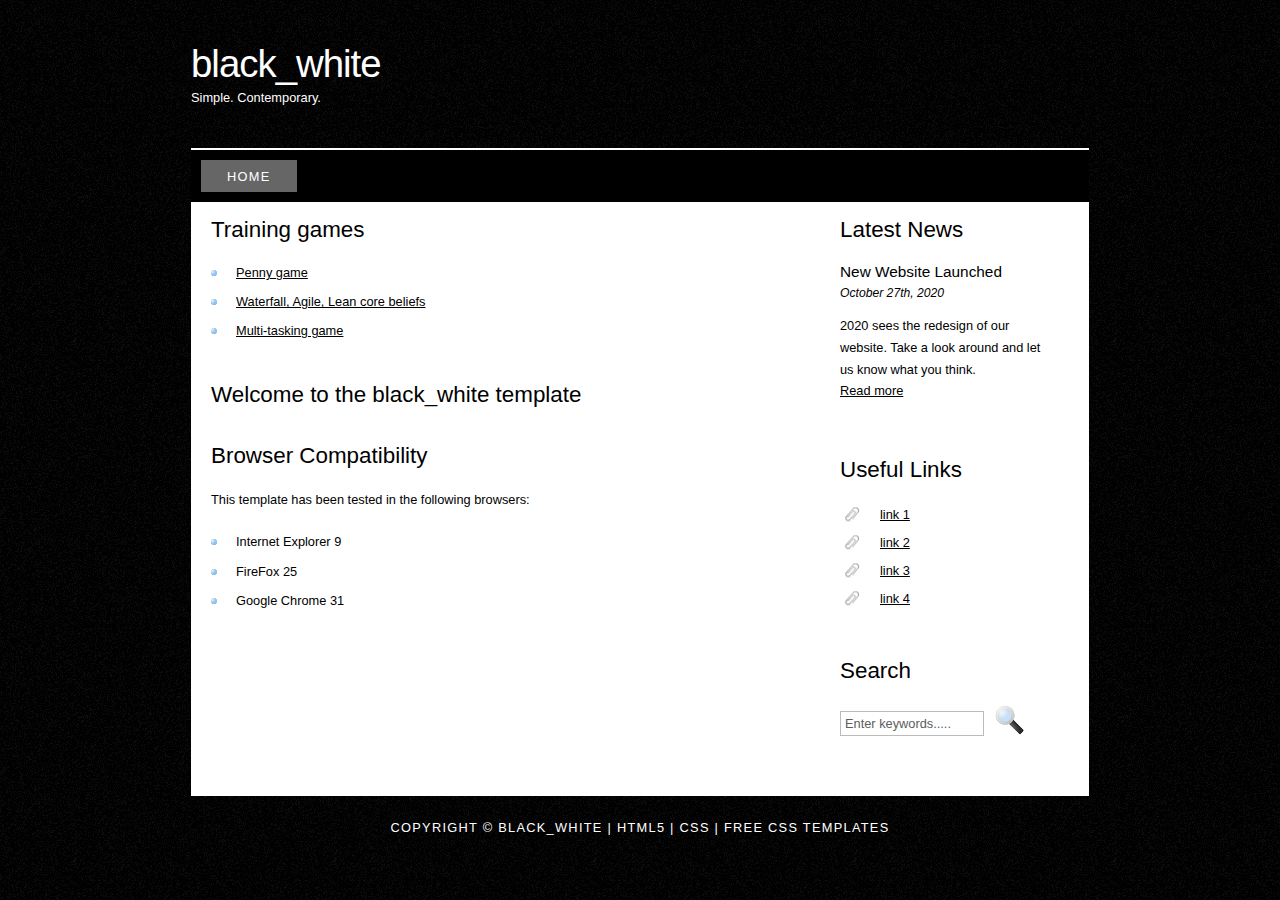
<file: public/index.html>
<!DOCTYPE HTML>
<html>

<head>
  <title>black_white</title>
  <meta name="description" content="website description" />
  <meta name="keywords" content="website keywords, website keywords" />
  <meta http-equiv="content-type" content="text/html; charset=UTF-8" />
  <link rel="stylesheet" type="text/css" href="style/style.css" title="style" />
</head>

<body>
  <div id="main">
    <div id="header">
      <div id="logo">
        <div id="logo_text">
          <!-- class="logo_colour", allows you to change the colour of the text -->
          <h1><a href="index.html">black<span class="logo_colour">_white</span></a></h1>
          <h2>Simple. Contemporary.</h2>
        </div>
      </div>
      <div id="menubar">
        <ul id="menu">
          <!-- put class="selected" in the li tag for the selected page - to highlight which page you're on -->
          <li class="selected"><a href="index.html">Home</a></li>
        </ul>
      </div>
    </div>
    <div id="site_content">
      <div class="sidebar">
        <!-- insert your sidebar items here -->
        <h3>Latest News</h3>
        <h4>New Website Launched</h4>
        <h5>October 27th, 2020</h5>
        <p>2020 sees the redesign of our website. Take a look around and let us know what you think.<br /><a href="#">Read more</a></p>
        <p></p>
        <h3>Useful Links</h3>
        <ul>
          <li><a href="#">link 1</a></li>
          <li><a href="#">link 2</a></li>
          <li><a href="#">link 3</a></li>
          <li><a href="#">link 4</a></li>
        </ul>
        <h3>Search</h3>
        <form method="post" action="#" id="search_form">
          <p>
            <input class="search" type="text" name="search_field" value="Enter keywords....." />
            <input name="search" type="image" style="border: 0; margin: 0 0 -9px 5px;" src="style/search.png" alt="Search" title="Search" />
          </p>
        </form>
      </div>
      <div id="content">
        <!-- insert the page content here -->
		<h1>Training games</h1>
		<ul>
          <li><a href="dummy_penny_game.html">Penny game</a></li>
          <li><a href="dummy_agile_belief.html">Waterfall, Agile, Lean core beliefs</a></li>
			<li><a href="dummy_typing_game.html">Multi-tasking game</a></li>
        </ul>
        <h1>Welcome to the black_white template</h1>
		
        <h2>Browser Compatibility</h2>
        <p>This template has been tested in the following browsers:</p>
        <ul>
          <li>Internet Explorer 9</li>
          <li>FireFox 25</li>
          <li>Google Chrome 31</li>
        </ul>
      </div>
    </div>
    <div id="footer">
      Copyright &copy; black_white | <a href="http://validator.w3.org/check?uri=referer">HTML5</a> | <a href="http://jigsaw.w3.org/css-validator/check/referer">CSS</a> | <a href="http://www.html5webtemplates.co.uk">Free CSS Templates</a>
    </div>
  </div>
</body>
</html>
</file>
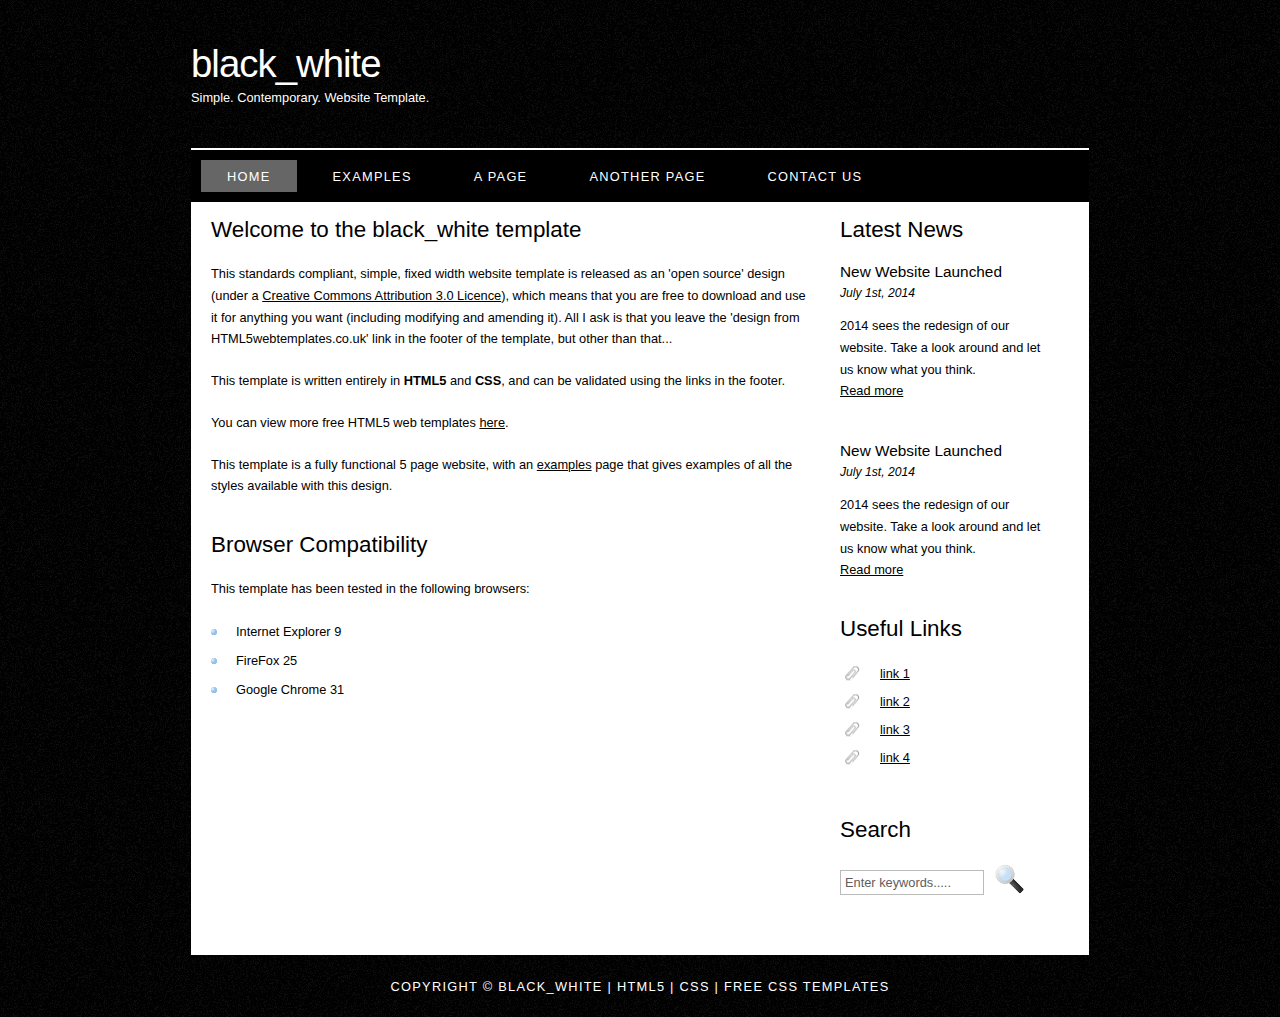
<file: public/black_white/index.html>
<!DOCTYPE HTML>
<html>

<head>
  <title>black_white</title>
  <meta name="description" content="website description" />
  <meta name="keywords" content="website keywords, website keywords" />
  <meta http-equiv="content-type" content="text/html; charset=UTF-8" />
  <link rel="stylesheet" type="text/css" href="style/style.css" title="style" />
</head>

<body>
  <div id="main">
    <div id="header">
      <div id="logo">
        <div id="logo_text">
          <!-- class="logo_colour", allows you to change the colour of the text -->
          <h1><a href="index.html">black<span class="logo_colour">_white</span></a></h1>
          <h2>Simple. Contemporary. Website Template.</h2>
        </div>
      </div>
      <div id="menubar">
        <ul id="menu">
          <!-- put class="selected" in the li tag for the selected page - to highlight which page you're on -->
          <li class="selected"><a href="index.html">Home</a></li>
          <li><a href="examples.html">Examples</a></li>
          <li><a href="page.html">A Page</a></li>
          <li><a href="another_page.html">Another Page</a></li>
          <li><a href="contact.html">Contact Us</a></li>
        </ul>
      </div>
    </div>
    <div id="site_content">
      <div class="sidebar">
        <!-- insert your sidebar items here -->
        <h3>Latest News</h3>
        <h4>New Website Launched</h4>
        <h5>July 1st, 2014</h5>
        <p>2014 sees the redesign of our website. Take a look around and let us know what you think.<br /><a href="#">Read more</a></p>
        <p></p>
        <h4>New Website Launched</h4>
        <h5>July 1st, 2014</h5>
        <p>2014 sees the redesign of our website. Take a look around and let us know what you think.<br /><a href="#">Read more</a></p>
        <h3>Useful Links</h3>
        <ul>
          <li><a href="#">link 1</a></li>
          <li><a href="#">link 2</a></li>
          <li><a href="#">link 3</a></li>
          <li><a href="#">link 4</a></li>
        </ul>
        <h3>Search</h3>
        <form method="post" action="#" id="search_form">
          <p>
            <input class="search" type="text" name="search_field" value="Enter keywords....." />
            <input name="search" type="image" style="border: 0; margin: 0 0 -9px 5px;" src="style/search.png" alt="Search" title="Search" />
          </p>
        </form>
      </div>
      <div id="content">
        <!-- insert the page content here -->
        <h1>Welcome to the black_white template</h1>
        <p>This standards compliant, simple, fixed width website template is released as an 'open source' design (under a <a href="http://creativecommons.org/licenses/by/3.0">Creative Commons Attribution 3.0 Licence</a>), which means that you are free to download and use it for anything you want (including modifying and amending it). All I ask is that you leave the 'design from HTML5webtemplates.co.uk' link in the footer of the template, but other than that...</p>
        <p>This template is written entirely in <strong>HTML5</strong> and <strong>CSS</strong>, and can be validated using the links in the footer.</p>
        <p>You can view more free HTML5 web templates <a href="http://www.html5webtemplates.co.uk">here</a>.</p>
        <p>This template is a fully functional 5 page website, with an <a href="examples.html">examples</a> page that gives examples of all the styles available with this design.</p>
        <h2>Browser Compatibility</h2>
        <p>This template has been tested in the following browsers:</p>
        <ul>
          <li>Internet Explorer 9</li>
          <li>FireFox 25</li>
          <li>Google Chrome 31</li>
        </ul>
      </div>
    </div>
    <div id="footer">
      Copyright &copy; black_white | <a href="http://validator.w3.org/check?uri=referer">HTML5</a> | <a href="http://jigsaw.w3.org/css-validator/check/referer">CSS</a> | <a href="http://www.html5webtemplates.co.uk">Free CSS Templates</a>
    </div>
  </div>
</body>
</html>
</file>
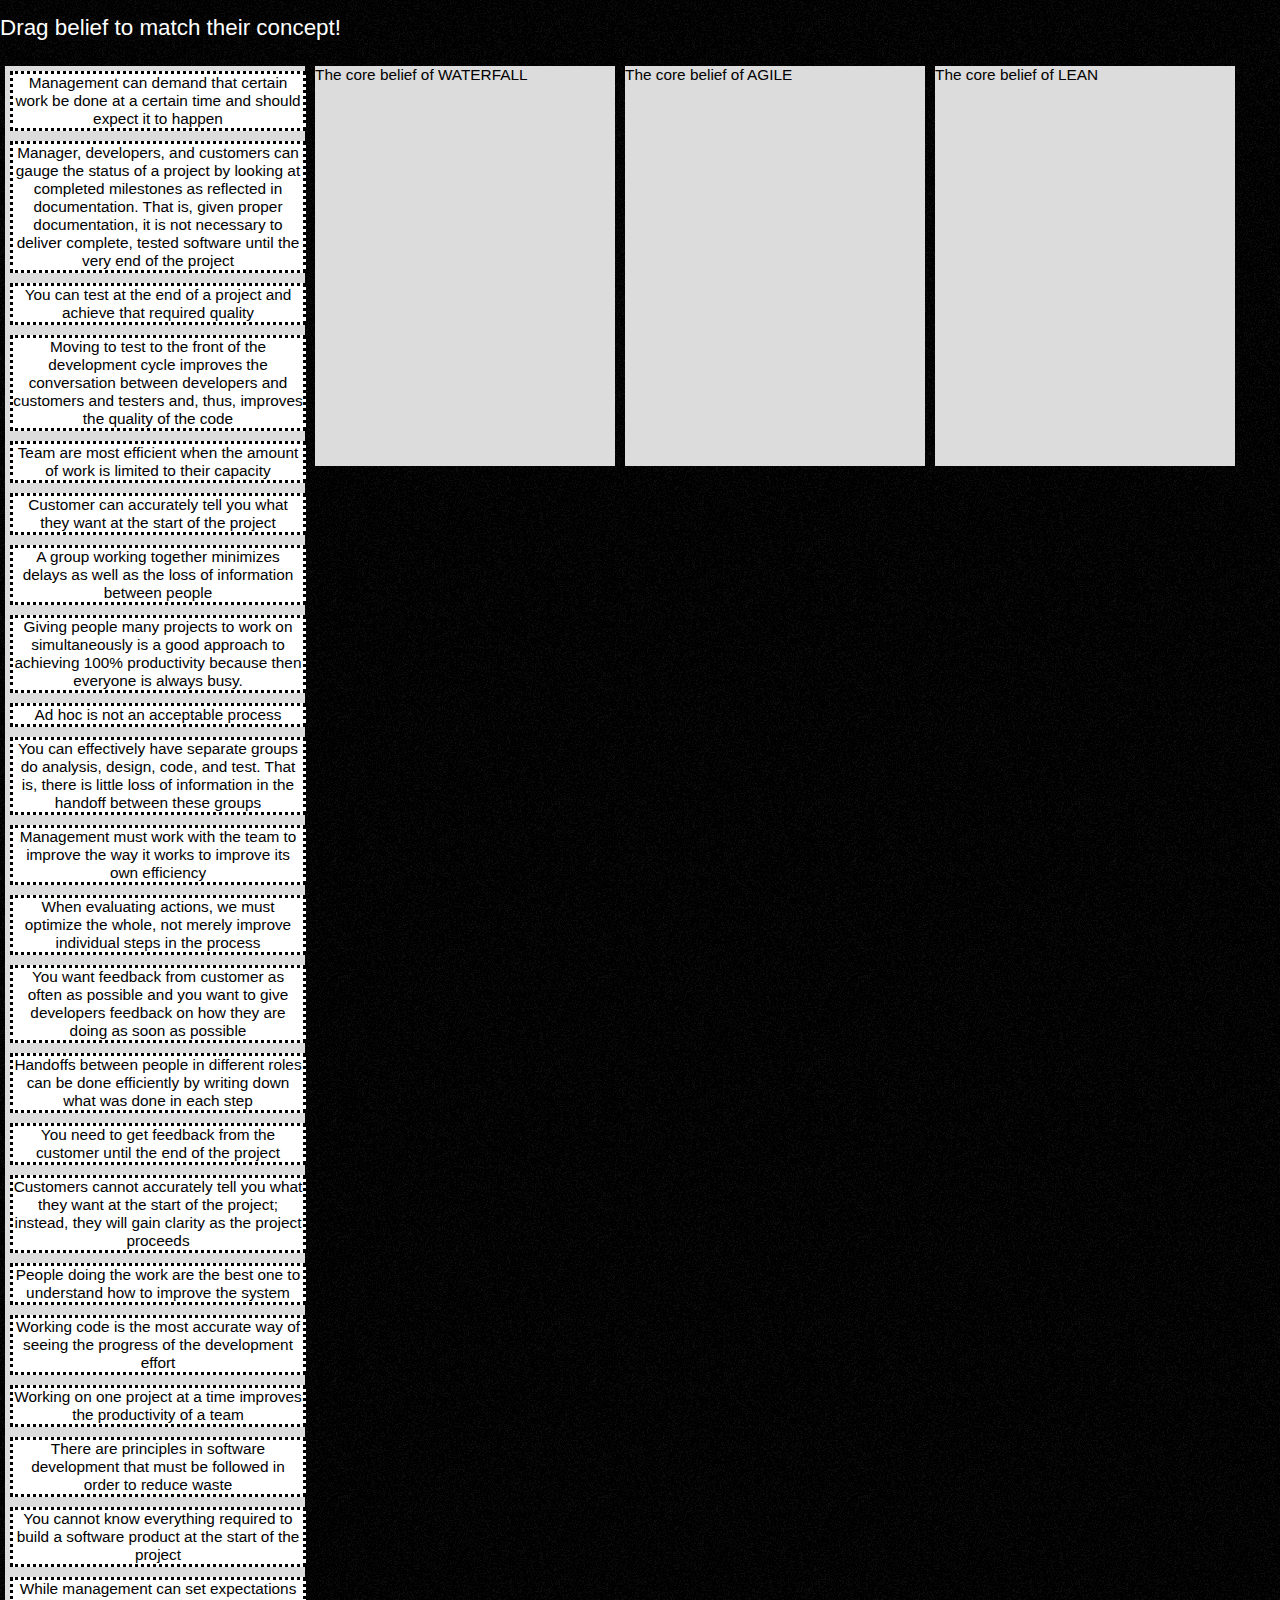
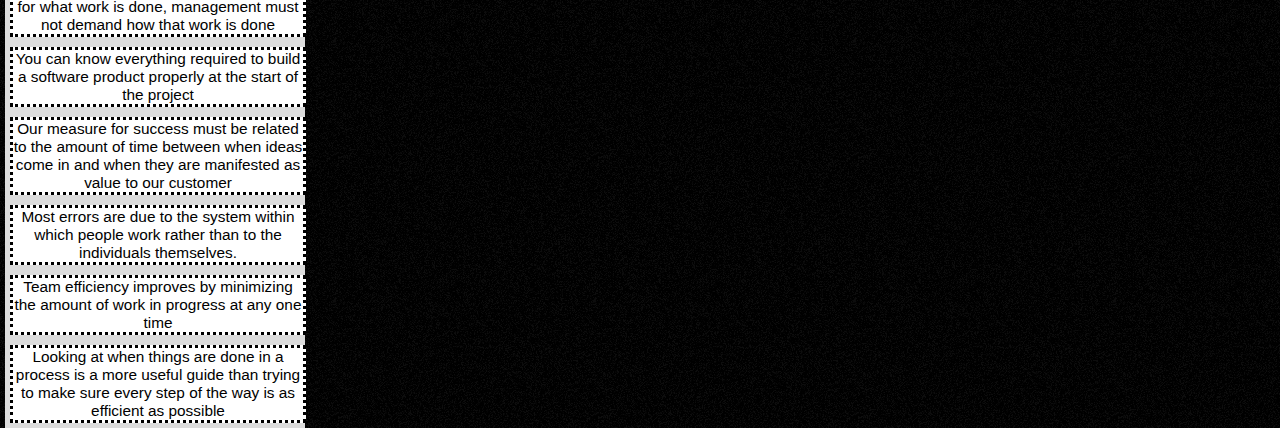
<file: public/dummy_agile_belief.html>
<!DOCTYPE HTML>
<!--
	Miniport by HTML5 UP
	html5up.net | @ajlkn
	Free for personal and commercial use under the CCA 3.0 license (html5up.net/license)
-->
<html>
	<head>
		<title>Belief drag-drop game</title>
		<meta charset="utf-8" />
		<link rel="stylesheet" href="style/style.css" />
		<style>
		h2 {
		  color: #a7a3a4;
		  margin-left: 80px;
		}

		[data-drop-target] {
			min-height: 400px;
			width: 300px;
			margin: 5px;
			background-color: gainsboro;
			float: left;
		}
		.drag-enter {
			border: 1px solid #000;
		}
		.box {
			width: 290px;
			margin: 5px 5px 5px 5px;
			border-style: dotted;
			float: left;
			text-align: center;
			font-size: 120%
		}
		.box:nth-child(3) {
		  clear: both;
		}
		.yellow {
			background-color: mistyrose;
		}
		.green {
			background-color: lightgreen;
		}
		.white {
			background-color: white;
		}
		</style>
</head>

<body>
<div id='belief'>
		<!--First Drop Target-->
<h3 style='color: #FFF;'>Drag belief to match their concept!</h3>
<div data-drop-target="true" data-index='0' id='c0'></div>

<!--Second Drop Target-->
<div data-drop-target="true" data-index='1' id='c1'><h4>The core belief of WATERFALL</h4></div>
<div data-drop-target="true" data-index='2' id='c2'><h4>The core belief of AGILE</h4></div>
<div data-drop-target="true" data-index='3' id='c3'><h4>The core belief of LEAN</h4></div>
</div>
	<script>
	window.addEventListener('load', (event) => {
		initData();
	});
		var orgData = [
			{index:1,text:'You can know everything required to build a software product properly at the start of the project'},
			{index:1,text:'Customer can accurately tell you what they want at the start of the project'},
			{index:1,text:'You need to get feedback from the customer until the end of the project'},
			{index:1,text:'Manager, developers, and customers can gauge the status of a project by looking at completed milestones as reflected in documentation. That is, given proper documentation, it is not necessary to deliver complete, tested software until the very end of the project'},
			{index:1,text:'You can effectively have separate groups do analysis, design, code, and test. That is, there is little loss of information in the handoff between these groups'},
			{index:1,text:'Handoffs between people in different roles can be done efficiently by writing down what was done in each step'},
			{index:1,text:'You can test at the end of a project and achieve that required quality'},
			{index:1,text:'Management can demand that certain work be done at a certain time and should expect it to happen'},
			{index:1,text:'Giving people many projects to work on simultaneously is a good approach to achieving 100% productivity because then everyone is always busy.'},
			{index:2,text:'You cannot know everything required to build a software product at the start of the project'},
			{index:2,text:'Customers cannot accurately tell you what they want at the start of the project; instead, they will gain clarity as the project proceeds'},
			{index:2,text:'You want feedback from customer as often as possible and you want to give developers feedback on how they are doing as soon as possible'},
			{index:2,text:'Working code is the most accurate way of seeing the progress of the development effort'},
			{index:2,text:'A group working together minimizes delays as well as the loss of information between people'},
			{index:2,text:'Moving to test to the front of the development cycle improves the conversation between developers and customers and testers and, thus, improves the quality of the code'},
			{index:2,text:'While management can set expectations for what work is done, management must not demand how that work is done'},
			{index:2,text:'Working on one project at a time improves the productivity of a team'},
			{index:3,text:'Most errors are due to the system within which people work rather than to the individuals themselves.'},
			{index:3,text:'People doing the work are the best one to understand how to improve the system'},
			{index:3,text:'Ad hoc is not an acceptable process'},
			{index:3,text:'Looking at when things are done in a process is a more useful guide than trying to make sure every step of the way is as efficient as possible'},
			{index:3,text:'Our measure for success must be related to the amount of time between when ideas come in and when they are manifested as value to our customer'},
			{index:3,text:'Management must work with the team to improve the way it works to improve its own efficiency'},
			{index:3,text:'Team are most efficient when the amount of work is limited to their capacity'},
			{index:3,text:'Team efficiency improves by minimizing the amount of work in progress at any one time'},
			{index:3,text:'When evaluating actions, we must optimize the whole, not merely improve individual steps in the process'},
			{index:3,text:'There are principles in software development that must be followed in order to reduce waste'},
			
		];
		function initData(){
			shuffleArray(orgData);
			var parent = document.getElementById('c0');
			for(var i= 0;i < orgData.length; i++){
				//<div id="box4" draggable="true" class="box green"></div>
				var child = document.createElement('div');
				child.id = 'box' + i;
				child.setAttribute('draggable', true);
				child.setAttribute('data-index', orgData[i].index);
				child.classList.add('box');
				child.classList.add('white');
				child.innerText = orgData[i].text;
				parent.appendChild(child);
			}
			initDraggableFeature()
		}
		//Function handleDragStart(), Its purpose is to store the id of the draggable element.
		function handleDragStart(e) {
			e.dataTransfer.setData("text", this.id); //note: using "this" is the same as using: e.target.
		}//end function


		//The dragenter event fires when dragging an object over the target. 
		//The css class "drag-enter" is append to the targets object.
		function handleDragEnterLeave(e) {
			if(e.type == "dragenter") {
				this.className = "drag-enter" 
			} else {
				this.className = "" //Note: "this" referces to the target element where the "dragenter" event is firing from.
			}
		}//end function



		//Function handles dragover event eg.. moving your source div over the target div element.
		//If drop event occurs, the function retrieves the draggable element’s id from the DataTransfer object.
		function handleOverDrop(e) {
			e.preventDefault(); 
      //Depending on the browser in use, not using the preventDefault() could cause any number of strange default behaviours to occur.
			if (e.type != "drop") {
				return; //Means function will exit if no "drop" event is fired.
			}
			//Stores dragged elements ID in var draggedId
			var draggedId = e.dataTransfer.getData("text");
			//Stores referrence to element being dragged in var draggedEl
			var draggedEl = document.getElementById(draggedId);

			//if the event "drop" is fired on the dragged elements original drop target e.i..  it's current parentNode, 
			//then set it's css class to ="" which will remove dotted lines around the drop target and exit the function.
			if (draggedEl.parentNode == this) {
				this.className = "";
				return; //note: when a return is reached a function exits.
			}
			//Otherwise if the event "drop" is fired from a different target element, detach the dragged element node from it's
			//current drop target (i.e current perantNode) and append it to the new target element. Also remove dotted css class. 
			draggedEl.parentNode.removeChild(draggedEl);
			this.appendChild(draggedEl); //Note: "this" references to the current target div that is firing the "drop" event.
			this.className = "";
			draggedEl.className = "";
			draggedEl.classList.add('box');
			console.log(this.getAttribute('data-index'));
			console.log(draggedEl.getAttribute('data-index'));
			if(this.getAttribute('data-index') == draggedEl.getAttribute('data-index')){
				draggedEl.classList.add('green');
			}else if(this.getAttribute('data-index') == '0'){
				draggedEl.classList.add('white');
			}else{
				draggedEl.classList.add('yellow');
			}
		}//end Function
		

		function initDraggableFeature(){
			//Retrieve two groups of elements, those that are draggable and those that are drop targets:
			var draggable = document.querySelectorAll('[draggable]');
			var targets = document.querySelectorAll('[data-drop-target]');
		//Note: using the document.querySelectorAll() will aquire every element that is using the attribute defind in the (..)


			//Register event listeners for the"dragstart" event on the draggable elements:
			for(var i = 0; i < draggable.length; i++) {
				draggable[i].addEventListener("dragstart", handleDragStart);
			}

			//Register event listeners for "dragover", "drop", "dragenter" & "dragleave" events on the drop target elements.
			for(var i = 0; i < targets.length; i++) {
				targets[i].addEventListener("dragover", handleOverDrop);
				targets[i].addEventListener("drop", handleOverDrop);
				targets[i].addEventListener("dragenter", handleDragEnterLeave);
				targets[i].addEventListener("dragleave", handleDragEnterLeave);
			}
		}
		function shuffleArray(array) {
		for (let i = array.length - 1; i > 0; i--) {
			const j = Math.floor(Math.random() * (i + 1));
			[array[i], array[j]] = [array[j], array[i]];
		}
	}
</script>
</body>
</html>
</file>
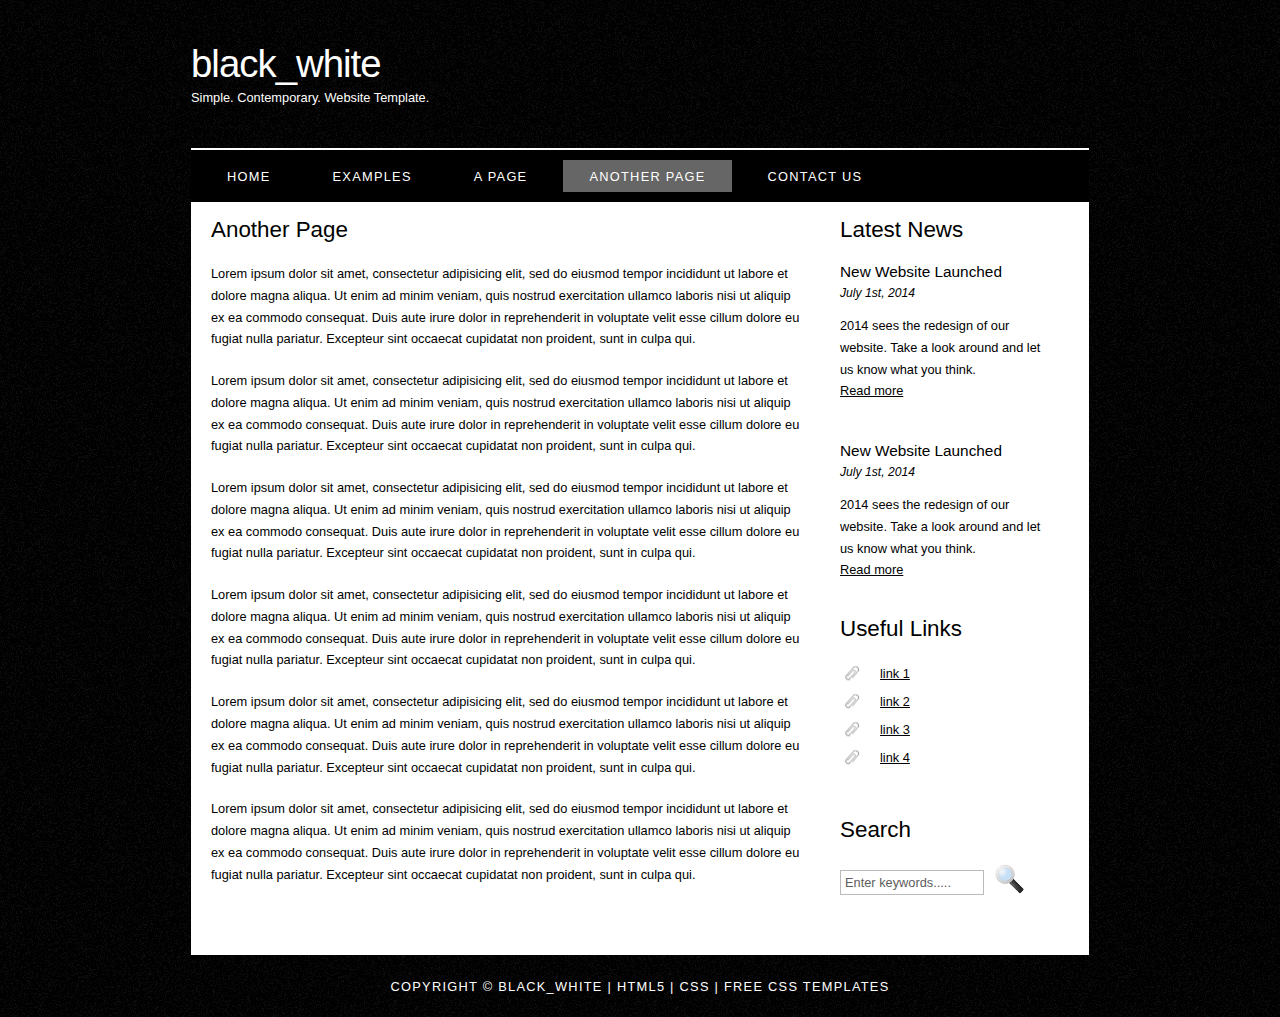
<file: public/black_white/another_page.html>
<!DOCTYPE HTML>
<html>

<head>
  <title>black_white - another page</title>
  <meta name="description" content="website description" />
  <meta name="keywords" content="website keywords, website keywords" />
  <meta http-equiv="content-type" content="text/html; charset=UTF-8" />
  <link rel="stylesheet" type="text/css" href="style/style.css" title="style" />
</head>

<body>
  <div id="main">
    <div id="header">
      <div id="logo">
        <div id="logo_text">
          <!-- class="logo_colour", allows you to change the colour of the text -->
          <h1><a href="index.html">black<span class="logo_colour">_white</span></a></h1>
          <h2>Simple. Contemporary. Website Template.</h2>
        </div>
      </div>
      <div id="menubar">
        <ul id="menu">
          <!-- put class="selected" in the li tag for the selected page - to highlight which page you're on -->
          <li><a href="index.html">Home</a></li>
          <li><a href="examples.html">Examples</a></li>
          <li><a href="page.html">A Page</a></li>
          <li class="selected"><a href="another_page.html">Another Page</a></li>
          <li><a href="contact.html">Contact Us</a></li>
        </ul>
      </div>
    </div>
    <div id="site_content">
      <div class="sidebar">
        <!-- insert your sidebar items here -->
        <h3>Latest News</h3>
        <h4>New Website Launched</h4>
        <h5>July 1st, 2014</h5>
        <p>2014 sees the redesign of our website. Take a look around and let us know what you think.<br /><a href="#">Read more</a></p>
        <p></p>
        <h4>New Website Launched</h4>
        <h5>July 1st, 2014</h5>
        <p>2014 sees the redesign of our website. Take a look around and let us know what you think.<br /><a href="#">Read more</a></p>
        <h3>Useful Links</h3>
        <ul>
          <li><a href="#">link 1</a></li>
          <li><a href="#">link 2</a></li>
          <li><a href="#">link 3</a></li>
          <li><a href="#">link 4</a></li>
        </ul>
        <h3>Search</h3>
        <form method="post" action="#" id="search_form">
          <p>
            <input class="search" type="text" name="search_field" value="Enter keywords....." />
            <input name="search" type="image" style="border: 0; margin: 0 0 -9px 5px;" src="style/search.png" alt="Search" title="Search" />
          </p>
        </form>
      </div>
      <div id="content">
        <!-- insert the page content here -->
        <h1>Another Page</h1>
        <p>Lorem ipsum dolor sit amet, consectetur adipisicing elit, sed do eiusmod tempor incididunt ut labore et dolore magna aliqua. Ut enim ad minim veniam, quis nostrud exercitation ullamco laboris nisi ut aliquip ex ea commodo consequat. Duis aute irure dolor in reprehenderit in voluptate velit esse cillum dolore eu fugiat nulla pariatur. Excepteur sint occaecat cupidatat non proident, sunt in culpa qui.</p>
        <p>Lorem ipsum dolor sit amet, consectetur adipisicing elit, sed do eiusmod tempor incididunt ut labore et dolore magna aliqua. Ut enim ad minim veniam, quis nostrud exercitation ullamco laboris nisi ut aliquip ex ea commodo consequat. Duis aute irure dolor in reprehenderit in voluptate velit esse cillum dolore eu fugiat nulla pariatur. Excepteur sint occaecat cupidatat non proident, sunt in culpa qui.</p>
        <p>Lorem ipsum dolor sit amet, consectetur adipisicing elit, sed do eiusmod tempor incididunt ut labore et dolore magna aliqua. Ut enim ad minim veniam, quis nostrud exercitation ullamco laboris nisi ut aliquip ex ea commodo consequat. Duis aute irure dolor in reprehenderit in voluptate velit esse cillum dolore eu fugiat nulla pariatur. Excepteur sint occaecat cupidatat non proident, sunt in culpa qui.</p>
        <p>Lorem ipsum dolor sit amet, consectetur adipisicing elit, sed do eiusmod tempor incididunt ut labore et dolore magna aliqua. Ut enim ad minim veniam, quis nostrud exercitation ullamco laboris nisi ut aliquip ex ea commodo consequat. Duis aute irure dolor in reprehenderit in voluptate velit esse cillum dolore eu fugiat nulla pariatur. Excepteur sint occaecat cupidatat non proident, sunt in culpa qui.</p>
        <p>Lorem ipsum dolor sit amet, consectetur adipisicing elit, sed do eiusmod tempor incididunt ut labore et dolore magna aliqua. Ut enim ad minim veniam, quis nostrud exercitation ullamco laboris nisi ut aliquip ex ea commodo consequat. Duis aute irure dolor in reprehenderit in voluptate velit esse cillum dolore eu fugiat nulla pariatur. Excepteur sint occaecat cupidatat non proident, sunt in culpa qui.</p>
        <p>Lorem ipsum dolor sit amet, consectetur adipisicing elit, sed do eiusmod tempor incididunt ut labore et dolore magna aliqua. Ut enim ad minim veniam, quis nostrud exercitation ullamco laboris nisi ut aliquip ex ea commodo consequat. Duis aute irure dolor in reprehenderit in voluptate velit esse cillum dolore eu fugiat nulla pariatur. Excepteur sint occaecat cupidatat non proident, sunt in culpa qui.</p>
      </div>
    </div>
    <div id="footer">
      Copyright &copy; black_white | <a href="http://validator.w3.org/check?uri=referer">HTML5</a> | <a href="http://jigsaw.w3.org/css-validator/check/referer">CSS</a> | <a href="http://www.html5webtemplates.co.uk">Free CSS Templates</a>
    </div>
  </div>
</body>
</html>
</file>
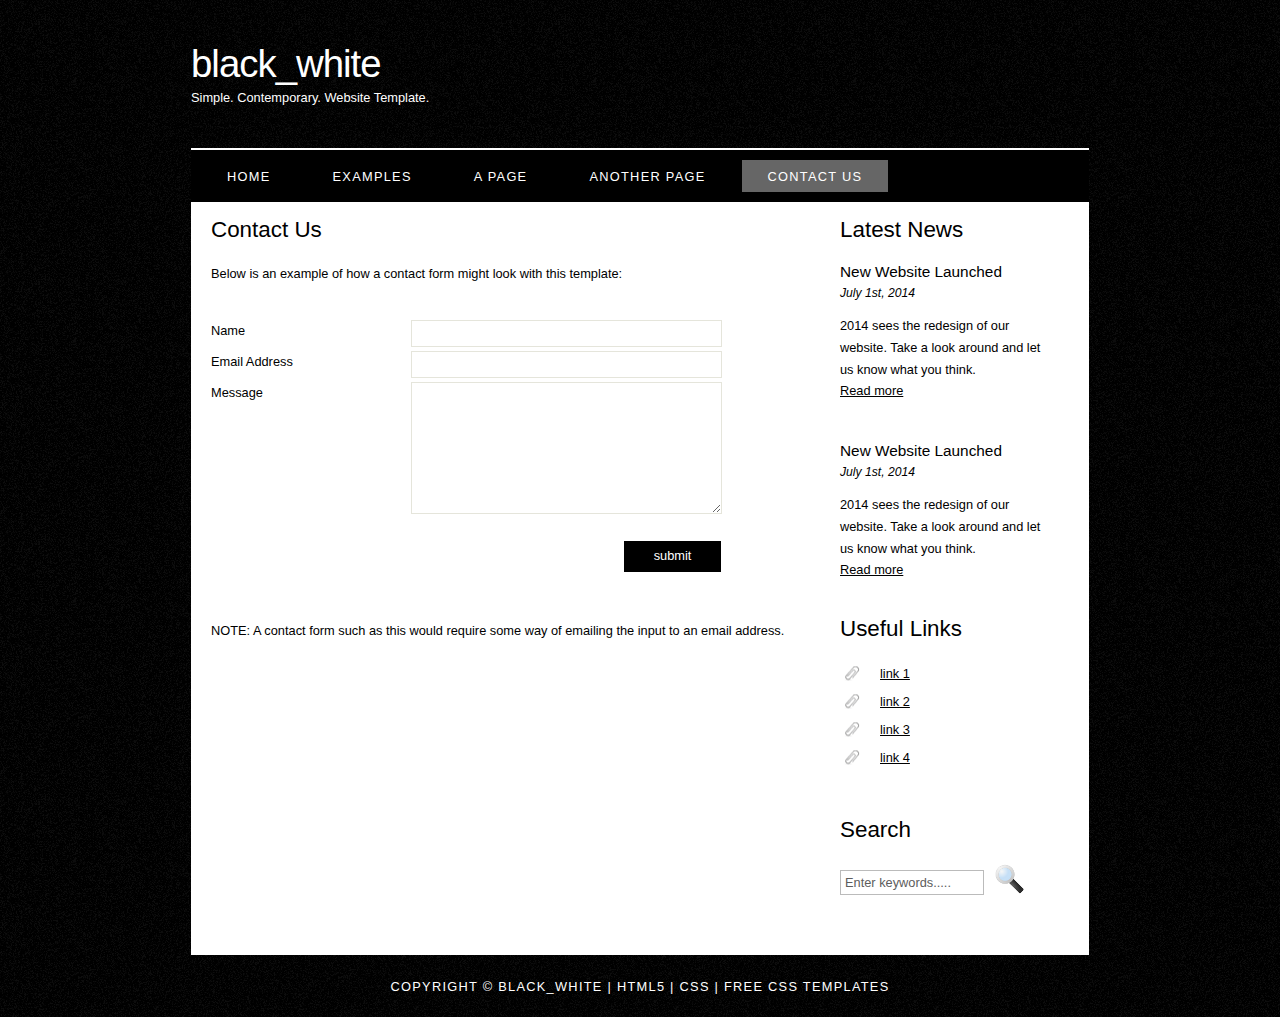
<file: public/black_white/contact.html>
<!DOCTYPE HTML>
<html>

<head>
  <title>black_white - contact us</title>
  <meta name="description" content="website description" />
  <meta name="keywords" content="website keywords, website keywords" />
  <meta http-equiv="content-type" content="text/html; charset=UTF-8" />
  <link rel="stylesheet" type="text/css" href="style/style.css" title="style" />
</head>

<body>
  <div id="main">
    <div id="header">
      <div id="logo">
        <div id="logo_text">
          <!-- class="logo_colour", allows you to change the colour of the text -->
          <h1><a href="index.html">black<span class="logo_colour">_white</span></a></h1>
          <h2>Simple. Contemporary. Website Template.</h2>
        </div>
      </div>
      <div id="menubar">
        <ul id="menu">
          <!-- put class="selected" in the li tag for the selected page - to highlight which page you're on -->
          <li><a href="index.html">Home</a></li>
          <li><a href="examples.html">Examples</a></li>
          <li><a href="page.html">A Page</a></li>
          <li><a href="another_page.html">Another Page</a></li>
          <li class="selected"><a href="contact.html">Contact Us</a></li>
        </ul>
      </div>
    </div>
    <div id="site_content">
      <div class="sidebar">
        <!-- insert your sidebar items here -->
        <h3>Latest News</h3>
        <h4>New Website Launched</h4>
        <h5>July 1st, 2014</h5>
        <p>2014 sees the redesign of our website. Take a look around and let us know what you think.<br /><a href="#">Read more</a></p>
        <p></p>
        <h4>New Website Launched</h4>
        <h5>July 1st, 2014</h5>
        <p>2014 sees the redesign of our website. Take a look around and let us know what you think.<br /><a href="#">Read more</a></p>
        <h3>Useful Links</h3>
        <ul>
          <li><a href="#">link 1</a></li>
          <li><a href="#">link 2</a></li>
          <li><a href="#">link 3</a></li>
          <li><a href="#">link 4</a></li>
        </ul>
        <h3>Search</h3>
        <form method="post" action="#" id="search_form">
          <p>
            <input class="search" type="text" name="search_field" value="Enter keywords....." />
            <input name="search" type="image" style="border: 0; margin: 0 0 -9px 5px;" src="style/search.png" alt="Search" title="Search" />
          </p>
        </form>
      </div>
      <div id="content">
        <!-- insert the page content here -->
        <h1>Contact Us</h1>
        <p>Below is an example of how a contact form might look with this template:</p>
        <form action="#" method="post">
          <div class="form_settings">
            <p><span>Name</span><input class="contact" type="text" name="your_name" value="" /></p>
            <p><span>Email Address</span><input class="contact" type="text" name="your_email" value="" /></p>
            <p><span>Message</span><textarea class="contact textarea" rows="8" cols="50" name="your_enquiry"></textarea></p>
            <p style="padding-top: 15px"><span>&nbsp;</span><input class="submit" type="submit" name="contact_submitted" value="submit" /></p>
          </div>
        </form>
        <p><br /><br />NOTE: A contact form such as this would require some way of emailing the input to an email address.</p>
      </div>
    </div>
    <div id="footer">
      Copyright &copy; black_white | <a href="http://validator.w3.org/check?uri=referer">HTML5</a> | <a href="http://jigsaw.w3.org/css-validator/check/referer">CSS</a> | <a href="http://www.html5webtemplates.co.uk">Free CSS Templates</a>
    </div>
  </div>
</body>
</html>
</file>
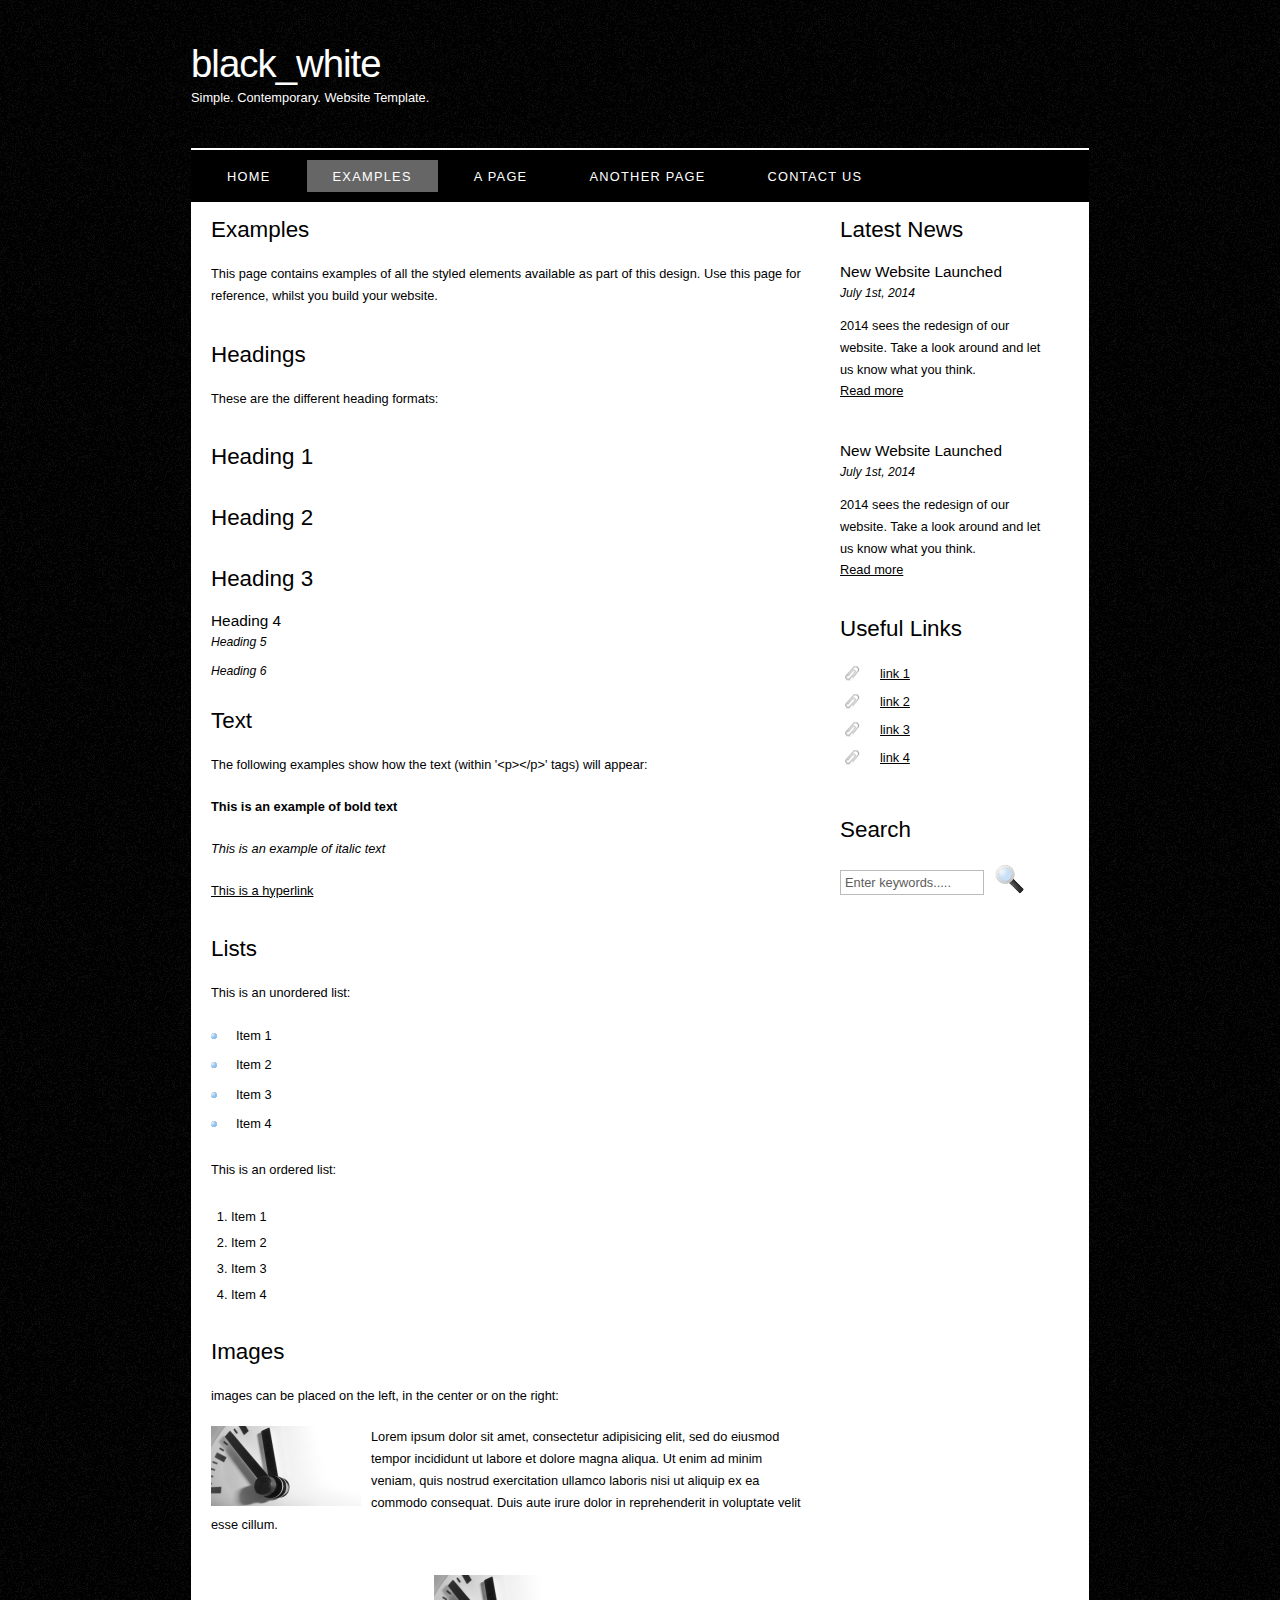
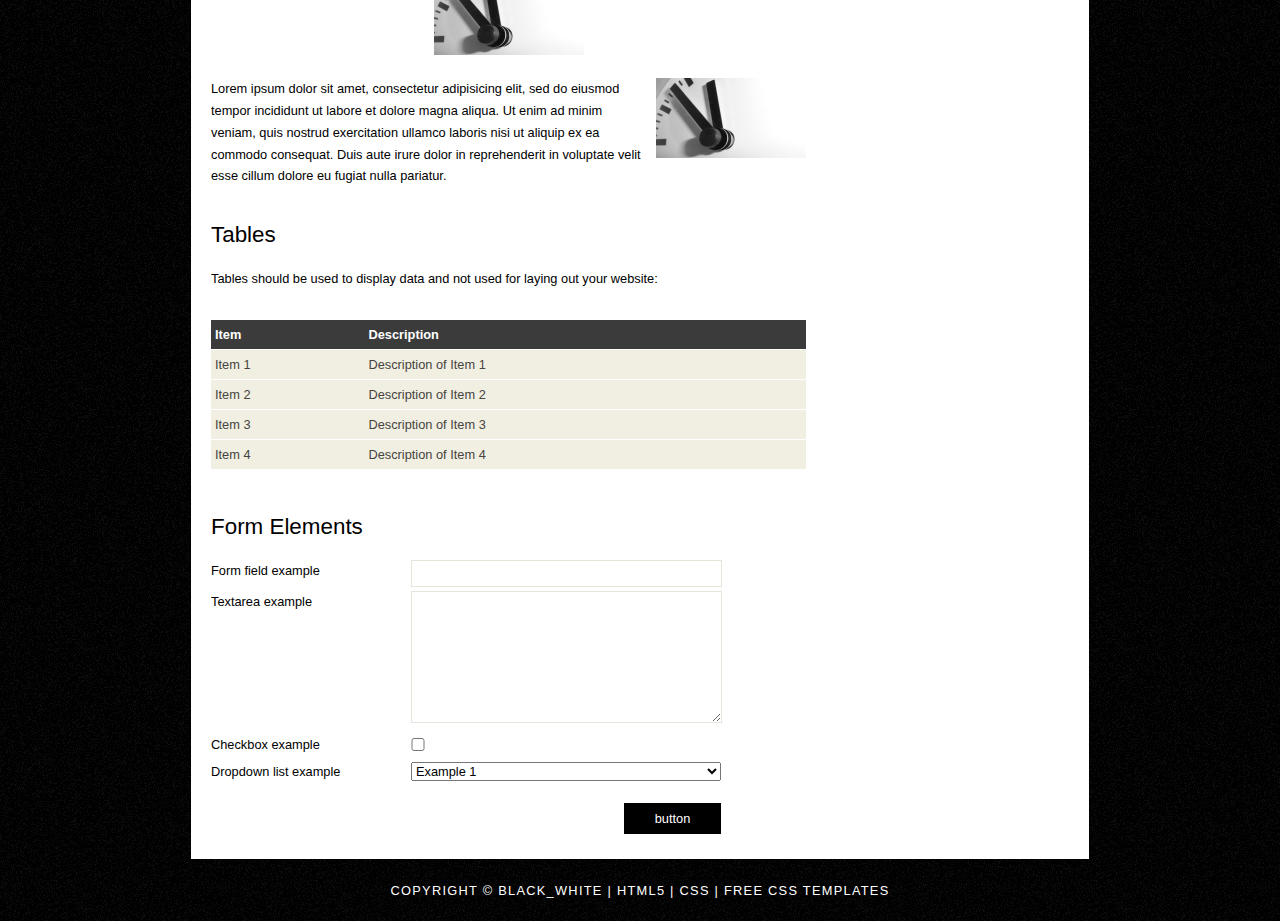
<file: public/black_white/examples.html>
<!DOCTYPE HTML>
<html>

<head>
  <title>black_white - examples</title>
  <meta name="description" content="website description" />
  <meta name="keywords" content="website keywords, website keywords" />
  <meta http-equiv="content-type" content="text/html; charset=UTF-8" />
  <link rel="stylesheet" type="text/css" href="style/style.css" title="style" />
</head>

<body>
  <div id="main">
    <div id="header">
      <div id="logo">
        <div id="logo_text">
          <!-- class="logo_colour", allows you to change the colour of the text -->
          <h1><a href="index.html">black<span class="logo_colour">_white</span></a></h1>
          <h2>Simple. Contemporary. Website Template.</h2>
        </div>
      </div>
      <div id="menubar">
        <ul id="menu">
          <!-- put class="selected" in the li tag for the selected page - to highlight which page you're on -->
          <li><a href="index.html">Home</a></li>
          <li class="selected"><a href="examples.html">Examples</a></li>
          <li><a href="page.html">A Page</a></li>
          <li><a href="another_page.html">Another Page</a></li>
          <li><a href="contact.html">Contact Us</a></li>
        </ul>
      </div>
    </div>
    <div id="site_content">
      <div class="sidebar">
        <!-- insert your sidebar items here -->
        <h3>Latest News</h3>
        <h4>New Website Launched</h4>
        <h5>July 1st, 2014</h5>
        <p>2014 sees the redesign of our website. Take a look around and let us know what you think.<br /><a href="#">Read more</a></p>
        <p></p>
        <h4>New Website Launched</h4>
        <h5>July 1st, 2014</h5>
        <p>2014 sees the redesign of our website. Take a look around and let us know what you think.<br /><a href="#">Read more</a></p>
        <h3>Useful Links</h3>
        <ul>
          <li><a href="#">link 1</a></li>
          <li><a href="#">link 2</a></li>
          <li><a href="#">link 3</a></li>
          <li><a href="#">link 4</a></li>
        </ul>
        <h3>Search</h3>
        <form method="post" action="#" id="search_form">
          <p>
            <input class="search" type="text" name="search_field" value="Enter keywords....." />
            <input name="search" type="image" style="border: 0; margin: 0 0 -9px 5px;" src="style/search.png" alt="Search" title="Search" />
          </p>
        </form>
      </div>
      <div id="content">
        <!-- insert the page content here -->
        <h1>Examples</h1>
        <p>This page contains examples of all the styled elements available as part of this design. Use this page for reference, whilst you build your website.</p>
        <h2>Headings</h2>
        <p>These are the different heading formats:</p>
        <h1>Heading 1</h1>
        <h2>Heading 2</h2>
        <h3>Heading 3</h3>
        <h4>Heading 4</h4>
        <h5>Heading 5</h5>
        <h6>Heading 6</h6>
        <h2>Text</h2>
        <p>The following examples show how the text (within '&lt;p&gt;&lt;/p&gt;' tags) will appear:</p>
        <p><strong>This is an example of bold text</strong></p>
        <p><i>This is an example of italic text</i></p>
        <p><a href="#">This is a hyperlink</a></p>
        <h2>Lists</h2>
        <p>This is an unordered list:</p>
        <ul>
          <li>Item 1</li>
          <li>Item 2</li>
          <li>Item 3</li>
          <li>Item 4</li>
        </ul>
        <p>This is an ordered list:</p>
        <ol>
          <li>Item 1</li>
          <li>Item 2</li>
          <li>Item 3</li>
          <li>Item 4</li>
        </ol>
        <h2>Images</h2>
        <p>images can be placed on the left, in the center or on the right:</p>
        <span class="left"><img src="style/graphic.png" alt="example graphic" /></span>
        <p>
          Lorem ipsum dolor sit amet, consectetur adipisicing elit, sed do eiusmod tempor
          incididunt ut labore et dolore magna aliqua. Ut enim ad minim veniam, quis nostrud
          exercitation ullamco laboris nisi ut aliquip ex ea commodo consequat. Duis aute
          irure dolor in reprehenderit in voluptate velit esse cillum.
        </p>
        <span class="center"><img src="style/graphic.png" alt="example graphic" /></span>
        <span class="right"><img src="style/graphic.png" alt="example graphic" /></span>
        <p>
          Lorem ipsum dolor sit amet, consectetur adipisicing elit, sed do eiusmod tempor
          incididunt ut labore et dolore magna aliqua. Ut enim ad minim veniam, quis nostrud
          exercitation ullamco laboris nisi ut aliquip ex ea commodo consequat. Duis aute
          irure dolor in reprehenderit in voluptate velit esse cillum dolore eu fugiat nulla
          pariatur.
        </p>
        <h2>Tables</h2>
        <p>Tables should be used to display data and not used for laying out your website:</p>
        <table style="width:100%; border-spacing:0;">
          <tr><th>Item</th><th>Description</th></tr>
          <tr><td>Item 1</td><td>Description of Item 1</td></tr>
          <tr><td>Item 2</td><td>Description of Item 2</td></tr>
          <tr><td>Item 3</td><td>Description of Item 3</td></tr>
          <tr><td>Item 4</td><td>Description of Item 4</td></tr>
        </table>
        <h2>Form Elements</h2>
        <form action="#" method="post">
          <div class="form_settings">
            <p><span>Form field example</span><input type="text" name="name" value="" /></p>
            <p><span>Textarea example</span><textarea rows="8" cols="50" name="name"></textarea></p>
            <p><span>Checkbox example</span><input class="checkbox" type="checkbox" name="name" value="" /></p>
            <p><span>Dropdown list example</span><select id="id" name="name"><option value="1">Example 1</option><option value="2">Example 2</option></select></p>
            <p style="padding-top: 15px"><span>&nbsp;</span><input class="submit" type="submit" name="name" value="button" /></p>
          </div>
        </form>
      </div>
    </div>
    <div id="footer">
      Copyright &copy; black_white | <a href="http://validator.w3.org/check?uri=referer">HTML5</a> | <a href="http://jigsaw.w3.org/css-validator/check/referer">CSS</a> | <a href="http://www.html5webtemplates.co.uk">Free CSS Templates</a>
    </div>
  </div>
</body>
</html>
</file>
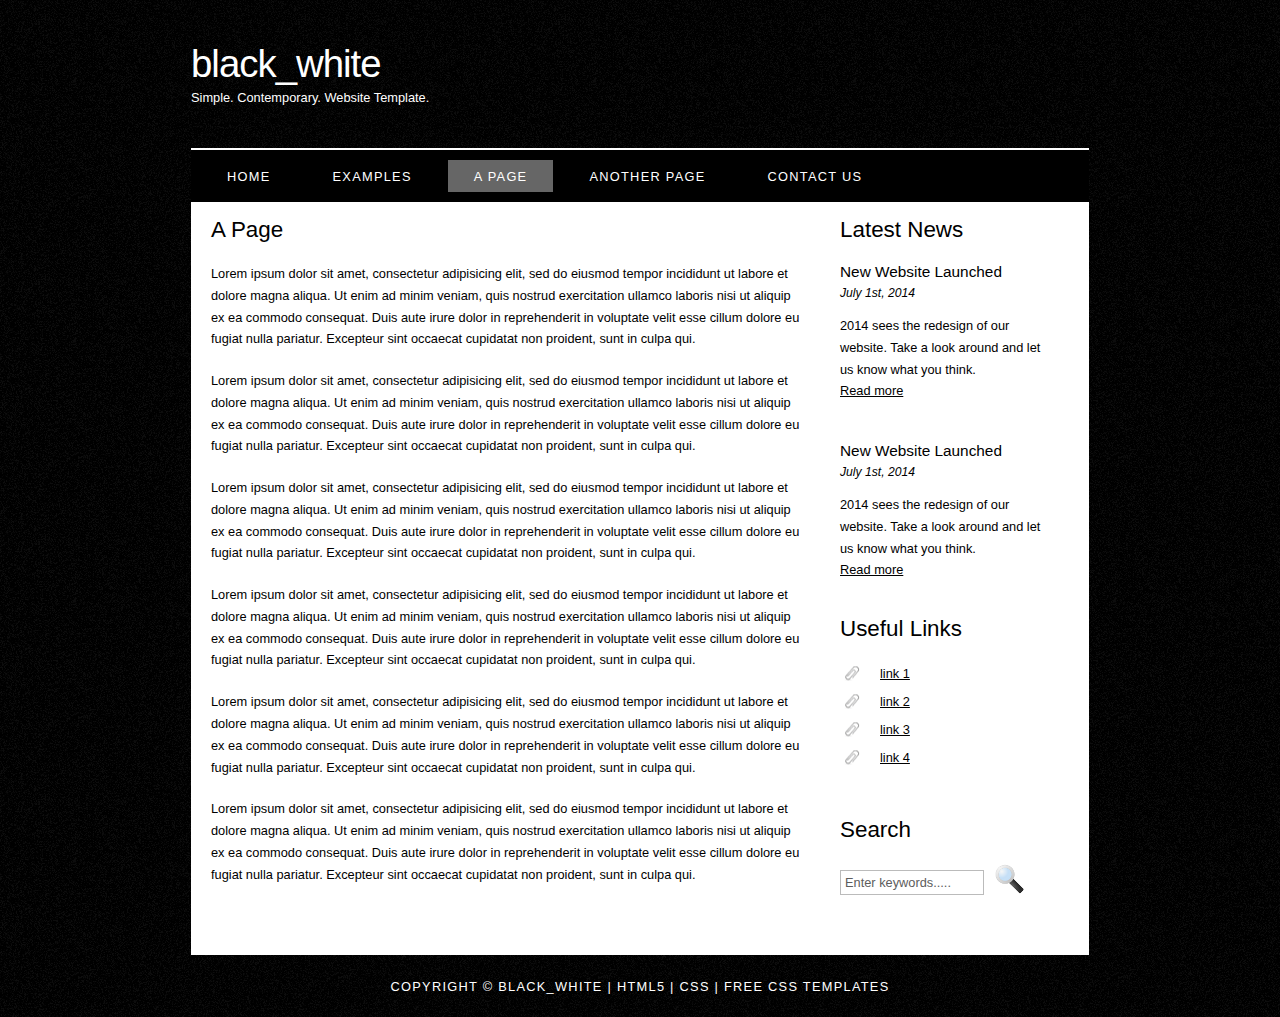
<file: public/black_white/page.html>
<!DOCTYPE HTML>
<html>

<head>
  <title>black_white - a page</title>
  <meta name="description" content="website description" />
  <meta name="keywords" content="website keywords, website keywords" />
  <meta http-equiv="content-type" content="text/html; charset=UTF-8" />
  <link rel="stylesheet" type="text/css" href="style/style.css" title="style" />
</head>

<body>
  <div id="main">
    <div id="header">
      <div id="logo">
        <div id="logo_text">
          <!-- class="logo_colour", allows you to change the colour of the text -->
          <h1><a href="index.html">black<span class="logo_colour">_white</span></a></h1>
          <h2>Simple. Contemporary. Website Template.</h2>
        </div>
      </div>
      <div id="menubar">
        <ul id="menu">
          <!-- put class="selected" in the li tag for the selected page - to highlight which page you're on -->
          <li><a href="index.html">Home</a></li>
          <li><a href="examples.html">Examples</a></li>
          <li class="selected"><a href="page.html">A Page</a></li>
          <li><a href="another_page.html">Another Page</a></li>
          <li><a href="contact.html">Contact Us</a></li>
        </ul>
      </div>
    </div>
    <div id="site_content">
      <div class="sidebar">
        <!-- insert your sidebar items here -->
        <h3>Latest News</h3>
        <h4>New Website Launched</h4>
        <h5>July 1st, 2014</h5>
        <p>2014 sees the redesign of our website. Take a look around and let us know what you think.<br /><a href="#">Read more</a></p>
        <p></p>
        <h4>New Website Launched</h4>
        <h5>July 1st, 2014</h5>
        <p>2014 sees the redesign of our website. Take a look around and let us know what you think.<br /><a href="#">Read more</a></p>
        <h3>Useful Links</h3>
        <ul>
          <li><a href="#">link 1</a></li>
          <li><a href="#">link 2</a></li>
          <li><a href="#">link 3</a></li>
          <li><a href="#">link 4</a></li>
        </ul>
        <h3>Search</h3>
        <form method="post" action="#" id="search_form">
          <p>
            <input class="search" type="text" name="search_field" value="Enter keywords....." />
            <input name="search" type="image" style="border: 0; margin: 0 0 -9px 5px;" src="style/search.png" alt="Search" title="Search" />
          </p>
        </form>
      </div>
      <div id="content">
        <!-- insert the page content here -->
        <h1>A Page</h1>
        <p>Lorem ipsum dolor sit amet, consectetur adipisicing elit, sed do eiusmod tempor incididunt ut labore et dolore magna aliqua. Ut enim ad minim veniam, quis nostrud exercitation ullamco laboris nisi ut aliquip ex ea commodo consequat. Duis aute irure dolor in reprehenderit in voluptate velit esse cillum dolore eu fugiat nulla pariatur. Excepteur sint occaecat cupidatat non proident, sunt in culpa qui.</p>
        <p>Lorem ipsum dolor sit amet, consectetur adipisicing elit, sed do eiusmod tempor incididunt ut labore et dolore magna aliqua. Ut enim ad minim veniam, quis nostrud exercitation ullamco laboris nisi ut aliquip ex ea commodo consequat. Duis aute irure dolor in reprehenderit in voluptate velit esse cillum dolore eu fugiat nulla pariatur. Excepteur sint occaecat cupidatat non proident, sunt in culpa qui.</p>
        <p>Lorem ipsum dolor sit amet, consectetur adipisicing elit, sed do eiusmod tempor incididunt ut labore et dolore magna aliqua. Ut enim ad minim veniam, quis nostrud exercitation ullamco laboris nisi ut aliquip ex ea commodo consequat. Duis aute irure dolor in reprehenderit in voluptate velit esse cillum dolore eu fugiat nulla pariatur. Excepteur sint occaecat cupidatat non proident, sunt in culpa qui.</p>
        <p>Lorem ipsum dolor sit amet, consectetur adipisicing elit, sed do eiusmod tempor incididunt ut labore et dolore magna aliqua. Ut enim ad minim veniam, quis nostrud exercitation ullamco laboris nisi ut aliquip ex ea commodo consequat. Duis aute irure dolor in reprehenderit in voluptate velit esse cillum dolore eu fugiat nulla pariatur. Excepteur sint occaecat cupidatat non proident, sunt in culpa qui.</p>
        <p>Lorem ipsum dolor sit amet, consectetur adipisicing elit, sed do eiusmod tempor incididunt ut labore et dolore magna aliqua. Ut enim ad minim veniam, quis nostrud exercitation ullamco laboris nisi ut aliquip ex ea commodo consequat. Duis aute irure dolor in reprehenderit in voluptate velit esse cillum dolore eu fugiat nulla pariatur. Excepteur sint occaecat cupidatat non proident, sunt in culpa qui.</p>
        <p>Lorem ipsum dolor sit amet, consectetur adipisicing elit, sed do eiusmod tempor incididunt ut labore et dolore magna aliqua. Ut enim ad minim veniam, quis nostrud exercitation ullamco laboris nisi ut aliquip ex ea commodo consequat. Duis aute irure dolor in reprehenderit in voluptate velit esse cillum dolore eu fugiat nulla pariatur. Excepteur sint occaecat cupidatat non proident, sunt in culpa qui.</p>
      </div>
    </div>
    <div id="footer">
      Copyright &copy; black_white | <a href="http://validator.w3.org/check?uri=referer">HTML5</a> | <a href="http://jigsaw.w3.org/css-validator/check/referer">CSS</a> | <a href="http://www.html5webtemplates.co.uk">Free CSS Templates</a>
    </div>
  </div>
</body>
</html>
</file>
<file: public/style/style.css>
html
{ height: 100%;}

*
{ margin: 0;
  padding: 0;}

body
{ font: normal .80em 'trebuchet ms', arial, sans-serif;
  background: #F0EFE2 url(background.png) repeat;
  color: #000;}

p
{ padding: 0 0 20px 0;
  line-height: 1.7em;}

img
{ border: 0;}

h1, h2, h3, h4, h5, h6 
{ font: normal 175% 'century gothic', arial, sans-serif;
  color: #000;
  margin: 0 0 15px 0;
  padding: 15px 0 5px 0;}

h2
{ font: normal 175% 'century gothic', arial, sans-serif;}

h4, h5, h6
{ margin: 0;
  padding: 0 0 5px 0;
  font: normal 120% arial, sans-serif;}

h5, h6
{ font: italic 95% arial, sans-serif;
  padding: 0 0 15px 0;}

a, a:hover
{ outline: none;
  text-decoration: underline;
  color: #000;}

a:hover
{ text-decoration: none;}

.left
{ float: left;
  width: auto;
  margin-right: 10px;}

.right
{ float: right; 
  width: auto;
  margin-left: 10px;}

.center
{ display: block;
  text-align: center;
  margin: 20px auto;}

blockquote
{ margin: 20px 0; 
  padding: 10px 20px 0 20px;
  border: 1px solid #E5E5DB;
  background: #FFF;}

ul
{ margin: 2px 0 22px 17px;}

ul li
{ list-style-type: circle;
  margin: 0 0 6px 0; 
  padding: 0 0 4px 5px;}

ol
{ margin: 8px 0 22px 20px;}

ol li
{ margin: 0 0 11px 0;}

#main, #logo, #menubar, #site_content, #footer
{ margin-left: auto; 
  margin-right: auto;}

#header
{ background: transparent;
  height: 202px;}

#logo
{ width: 898px;
  position: relative;
  height: 148px;
  border-bottom: 2px solid #FFF;}

#logo #logo_text 
{ position: absolute; 
  top: 20px;
  left: 0;}

#logo h1, #logo h2
{ font: normal 300% 'century gothic', arial, sans-serif;
  border-bottom: 0;
  text-transform: none;
  margin: 0;}

#logo_text h1, #logo_text h1 a, #logo_text h1 a:hover 
{ padding: 22px 0 0 0;
  color: #FFF;
  letter-spacing: -1px;
  text-decoration: none;}

#logo_text h1 a .logo_colour
{ color: #FFF;}

#logo_text h2
{ font-size: 100%;
  padding: 4px 0 0 0;
  color: #FFF;}

#menubar
{ width: 898px;
  height: 52px;
  padding: 0;
  background: #000;} 

ul#menu, ul#menu li
{ float: left;
  margin: 0; 
  padding: 0;}

ul#menu li
{ list-style: none;}

ul#menu li a
{ letter-spacing: 0.1em;
  font: normal 100% arial, sans-serif;
  display: block; 
  float: left; 
  height: 17px;
  margin: 10px 0 0 10px;
  padding: 9px 26px 6px 26px;
  text-align: center;
  color: #FFF;
  text-transform: uppercase;
  text-decoration: none;
  background: transparent;} 

ul#menu li a:hover, ul#menu li.selected a, ul#menu li.selected a:hover
{ color: #FFF;
  background: transparent url(transparent_light.png) repeat;}

#site_content
{ width: 854px;
  overflow: hidden;
  margin: 0 auto 0 auto;
  padding: 0 24px 20px 20px;
  background: #FFF;} 

.sidebar
{ float: right;
  width: 210px;
  padding: 0 15px 20px 15px;}

.sidebar ul
{ width: 198px; 
  padding: 4px 0 0 0; 
  margin: 4px 0 30px 0;}

.sidebar li
{ list-style: none; 
  padding: 0 0 7px 0; }

.sidebar li a, .sidebar li a:hover
{ padding: 0 0 0 40px;
  display: block;
  background: transparent url(link.png) no-repeat left center;} 

.sidebar li a.selected
{ color: #7E2451;
  text-decoration: none;} 

#content
{ text-align: left;
  float: left;
  width: 595px;
  padding: 0;}

#content ul
{ margin: 2px 0 22px 0px;}

#content ul li
{ list-style-type: none;
  background: url(bullet.png) no-repeat;
  margin: 0 0 6px 0; 
  padding: 0 0 4px 25px;
  line-height: 1.5em;}

#footer
{ width: 898px;
  font: normal 100% 'lucida sans unicode', arial, sans-serif;
  height: 33px;
  padding: 24px 0 5px 0;
  text-align: center; 
  background: transparent;
  color: #FFF;
  text-transform: uppercase;
  letter-spacing: 0.1em;}

#footer a
{ color: #FFF;
  text-decoration: none;}

#footer a:hover
{ color: #FFF;
  text-decoration: underline;}

.search
{ color: #5D5D5D; 
  border: 1px solid #BBB; 
  width: 134px; 
  padding: 4px; 
  font: 100% arial, sans-serif;}

#colours
{ height: 0px;
  text-align: right;
  padding: 66px 16px 0px 300px;}
  
.form_settings
{ margin: 15px 0 0 0;}

.form_settings p
{ padding: 0 0 4px 0;}

.form_settings span
{ float: left; 
  width: 200px; 
  text-align: left;}
  
.form_settings input, .form_settings textarea
{ padding: 5px; 
  width: 299px; 
  font: 100% arial; 
  border: 1px solid #E5E5DB; 
  background: #FFF; 
  color: #47433F;}
  
.form_settings .submit
{ font: 100% arial; 
  border: 1px solid; 
  width: 99px; 
  margin: 0 0 0 212px; 
  height: 33px;
  padding: 2px 0 3px 0;
  cursor: pointer; 
  background: #000; 
  color: #FFF;}

.form_settings textarea, .form_settings select
{ font: 100% arial; 
  width: 299px;}

.form_settings select
{ width: 310px;}

.form_settings .checkbox
{ margin: 4px 0; 
  padding: 0; 
  width: 14px;
  border: 0;
  background: none;}

.separator
{ width: 100%;
  height: 0;
  border-top: 1px solid #D9D5CF;
  border-bottom: 1px solid #FFF;
  margin: 0 0 20px 0;}
  
table
{ margin: 10px 0 30px 0;}

table tr th, table tr td
{ background: #3B3B3B;
  color: #FFF;
  padding: 7px 4px;
  text-align: left;}
  
table tr td
{ background: #F0EFE2;
  color: #47433F;
  border-top: 1px solid #FFF;}
</file>
<file: public/black_white/style/style.css>
html
{ height: 100%;}

*
{ margin: 0;
  padding: 0;}

body
{ font: normal .80em 'trebuchet ms', arial, sans-serif;
  background: #F0EFE2 url(background.png) repeat;
  color: #000;}

p
{ padding: 0 0 20px 0;
  line-height: 1.7em;}

img
{ border: 0;}

h1, h2, h3, h4, h5, h6 
{ font: normal 175% 'century gothic', arial, sans-serif;
  color: #000;
  margin: 0 0 15px 0;
  padding: 15px 0 5px 0;}

h2
{ font: normal 175% 'century gothic', arial, sans-serif;}

h4, h5, h6
{ margin: 0;
  padding: 0 0 5px 0;
  font: normal 120% arial, sans-serif;}

h5, h6
{ font: italic 95% arial, sans-serif;
  padding: 0 0 15px 0;}

a, a:hover
{ outline: none;
  text-decoration: underline;
  color: #000;}

a:hover
{ text-decoration: none;}

.left
{ float: left;
  width: auto;
  margin-right: 10px;}

.right
{ float: right; 
  width: auto;
  margin-left: 10px;}

.center
{ display: block;
  text-align: center;
  margin: 20px auto;}

blockquote
{ margin: 20px 0; 
  padding: 10px 20px 0 20px;
  border: 1px solid #E5E5DB;
  background: #FFF;}

ul
{ margin: 2px 0 22px 17px;}

ul li
{ list-style-type: circle;
  margin: 0 0 6px 0; 
  padding: 0 0 4px 5px;}

ol
{ margin: 8px 0 22px 20px;}

ol li
{ margin: 0 0 11px 0;}

#main, #logo, #menubar, #site_content, #footer
{ margin-left: auto; 
  margin-right: auto;}

#header
{ background: transparent;
  height: 202px;}

#logo
{ width: 898px;
  position: relative;
  height: 148px;
  border-bottom: 2px solid #FFF;}

#logo #logo_text 
{ position: absolute; 
  top: 20px;
  left: 0;}

#logo h1, #logo h2
{ font: normal 300% 'century gothic', arial, sans-serif;
  border-bottom: 0;
  text-transform: none;
  margin: 0;}

#logo_text h1, #logo_text h1 a, #logo_text h1 a:hover 
{ padding: 22px 0 0 0;
  color: #FFF;
  letter-spacing: -1px;
  text-decoration: none;}

#logo_text h1 a .logo_colour
{ color: #FFF;}

#logo_text h2
{ font-size: 100%;
  padding: 4px 0 0 0;
  color: #FFF;}

#menubar
{ width: 898px;
  height: 52px;
  padding: 0;
  background: #000;} 

ul#menu, ul#menu li
{ float: left;
  margin: 0; 
  padding: 0;}

ul#menu li
{ list-style: none;}

ul#menu li a
{ letter-spacing: 0.1em;
  font: normal 100% arial, sans-serif;
  display: block; 
  float: left; 
  height: 17px;
  margin: 10px 0 0 10px;
  padding: 9px 26px 6px 26px;
  text-align: center;
  color: #FFF;
  text-transform: uppercase;
  text-decoration: none;
  background: transparent;} 

ul#menu li a:hover, ul#menu li.selected a, ul#menu li.selected a:hover
{ color: #FFF;
  background: transparent url(transparent_light.png) repeat;}

#site_content
{ width: 854px;
  overflow: hidden;
  margin: 0 auto 0 auto;
  padding: 0 24px 20px 20px;
  background: #FFF;} 

.sidebar
{ float: right;
  width: 210px;
  padding: 0 15px 20px 15px;}

.sidebar ul
{ width: 198px; 
  padding: 4px 0 0 0; 
  margin: 4px 0 30px 0;}

.sidebar li
{ list-style: none; 
  padding: 0 0 7px 0; }

.sidebar li a, .sidebar li a:hover
{ padding: 0 0 0 40px;
  display: block;
  background: transparent url(link.png) no-repeat left center;} 

.sidebar li a.selected
{ color: #7E2451;
  text-decoration: none;} 

#content
{ text-align: left;
  float: left;
  width: 595px;
  padding: 0;}

#content ul
{ margin: 2px 0 22px 0px;}

#content ul li
{ list-style-type: none;
  background: url(bullet.png) no-repeat;
  margin: 0 0 6px 0; 
  padding: 0 0 4px 25px;
  line-height: 1.5em;}

#footer
{ width: 898px;
  font: normal 100% 'lucida sans unicode', arial, sans-serif;
  height: 33px;
  padding: 24px 0 5px 0;
  text-align: center; 
  background: transparent;
  color: #FFF;
  text-transform: uppercase;
  letter-spacing: 0.1em;}

#footer a
{ color: #FFF;
  text-decoration: none;}

#footer a:hover
{ color: #FFF;
  text-decoration: underline;}

.search
{ color: #5D5D5D; 
  border: 1px solid #BBB; 
  width: 134px; 
  padding: 4px; 
  font: 100% arial, sans-serif;}

#colours
{ height: 0px;
  text-align: right;
  padding: 66px 16px 0px 300px;}
  
.form_settings
{ margin: 15px 0 0 0;}

.form_settings p
{ padding: 0 0 4px 0;}

.form_settings span
{ float: left; 
  width: 200px; 
  text-align: left;}
  
.form_settings input, .form_settings textarea
{ padding: 5px; 
  width: 299px; 
  font: 100% arial; 
  border: 1px solid #E5E5DB; 
  background: #FFF; 
  color: #47433F;}
  
.form_settings .submit
{ font: 100% arial; 
  border: 1px solid; 
  width: 99px; 
  margin: 0 0 0 212px; 
  height: 33px;
  padding: 2px 0 3px 0;
  cursor: pointer; 
  background: #000; 
  color: #FFF;}

.form_settings textarea, .form_settings select
{ font: 100% arial; 
  width: 299px;}

.form_settings select
{ width: 310px;}

.form_settings .checkbox
{ margin: 4px 0; 
  padding: 0; 
  width: 14px;
  border: 0;
  background: none;}

.separator
{ width: 100%;
  height: 0;
  border-top: 1px solid #D9D5CF;
  border-bottom: 1px solid #FFF;
  margin: 0 0 20px 0;}
  
table
{ margin: 10px 0 30px 0;}

table tr th, table tr td
{ background: #3B3B3B;
  color: #FFF;
  padding: 7px 4px;
  text-align: left;}
  
table tr td
{ background: #F0EFE2;
  color: #47433F;
  border-top: 1px solid #FFF;}
</file>
